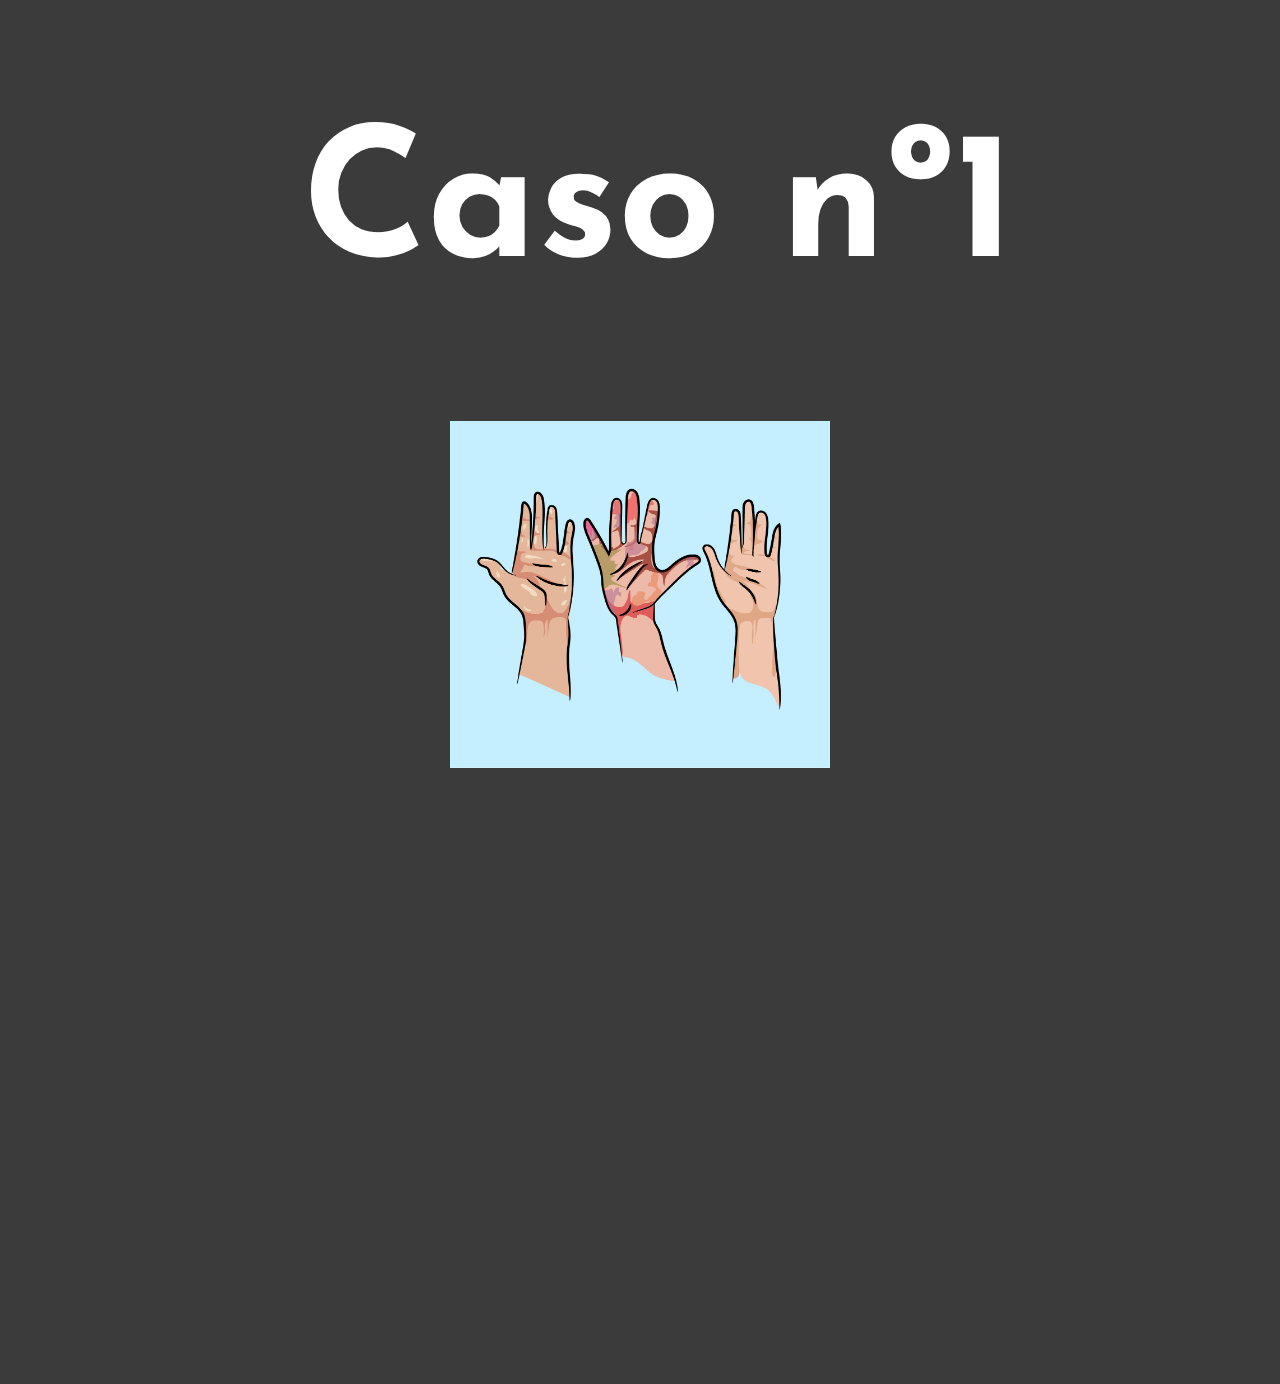
<file: CASO Nº1.html>
<!DOCTYPE html>
<html lang="en">
<head>
    <meta charset="UTF-8">
    <meta name="viewport" content="width=device-width, initial-scale=1.0">
    <link type="text/css" rel="stylesheet" href="css/style.css"/>
    <title>Portflio</title>
</head><link href="https://fonts.googleapis.com/css2?family=Josefin+Sans:wght@200&display=swap" rel="stylesheet">
<body> 
    <div class="div8">
        <p><h1>Caso nº1 </h1></p> </div> 
   <div class="divimg">
   <img src="img/maos.jpg" width="30%"height="30%">
   </div>
   

    <div class="container">
     <iframe src="https://editor.p5js.org/i932/embed/hAC4Huw0s" frameborder="0 "width="600" height="600"></iframe>
        </div>
      
      
      
        





</body>





    </html> 
    <script src="js/script.js"> </script>
</file>
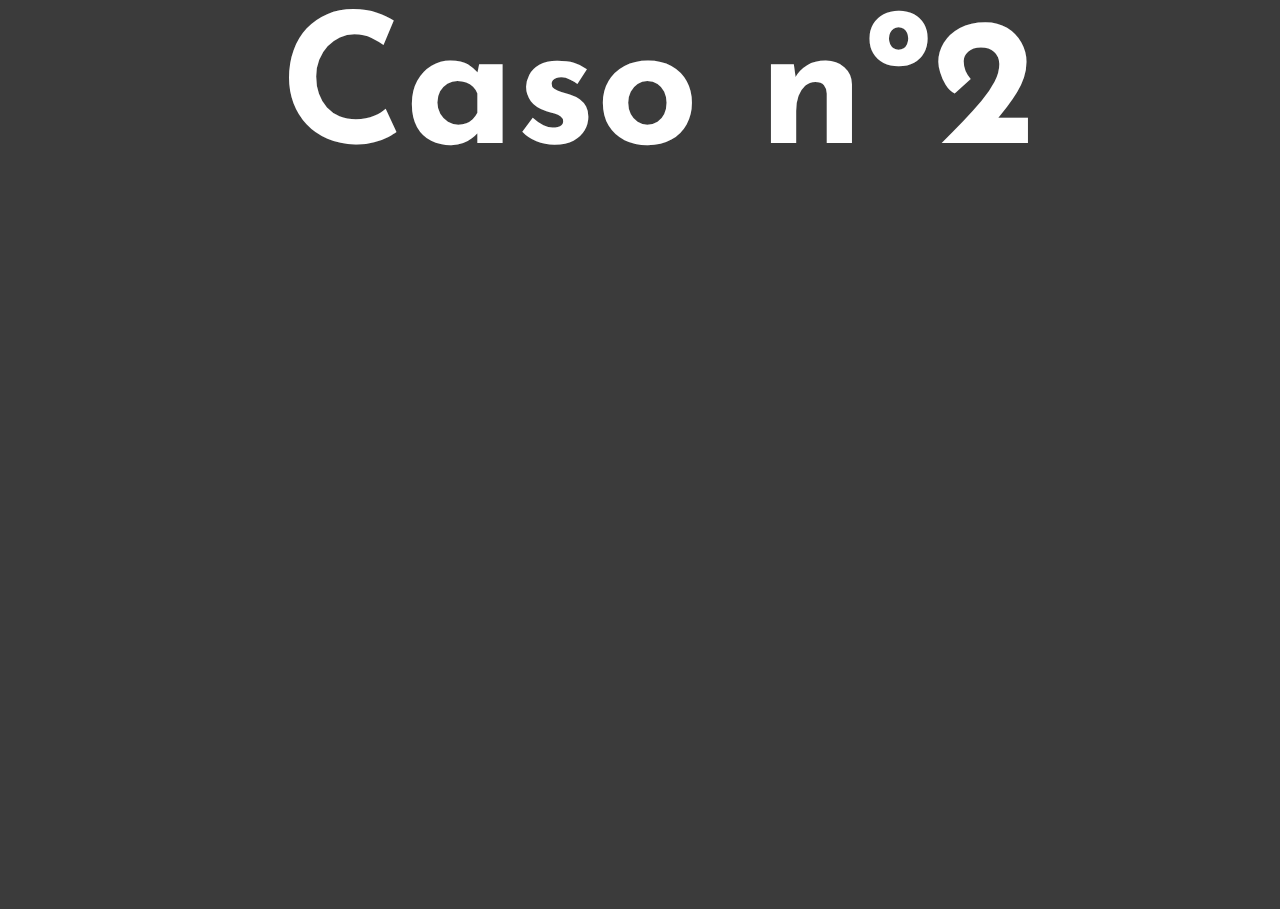
<file: CASO Nº2.html>
<html lang="en">
<head>
    <meta charset="UTF-8">
    <meta name="viewport" content="width=device-width, initial-scale=1.0">
    <link type="text/css" rel="stylesheet" href="css/style.css"/>
    <title>Portflio</title>
</head><link href="https://fonts.googleapis.com/css2?family=Josefin+Sans:wght@200&display=swap" rel="stylesheet">
<body> 
    <div class="div8">
        <p><h1>Caso nº2 </h1></p> </div> 
   
    <div class="container">
    <iframe src="https://editor.p5js.org/i932/embed/hAC4Huw0s" frameborder="0 "width="600" height="600"></iframe>
     
        </div>
      
      
      
        





</body>





    </html> 
    <script src="js/script.js"> </script>
      
      
        





</body>





    </html> 
    <script src="js/script.js"> </script>
</file>
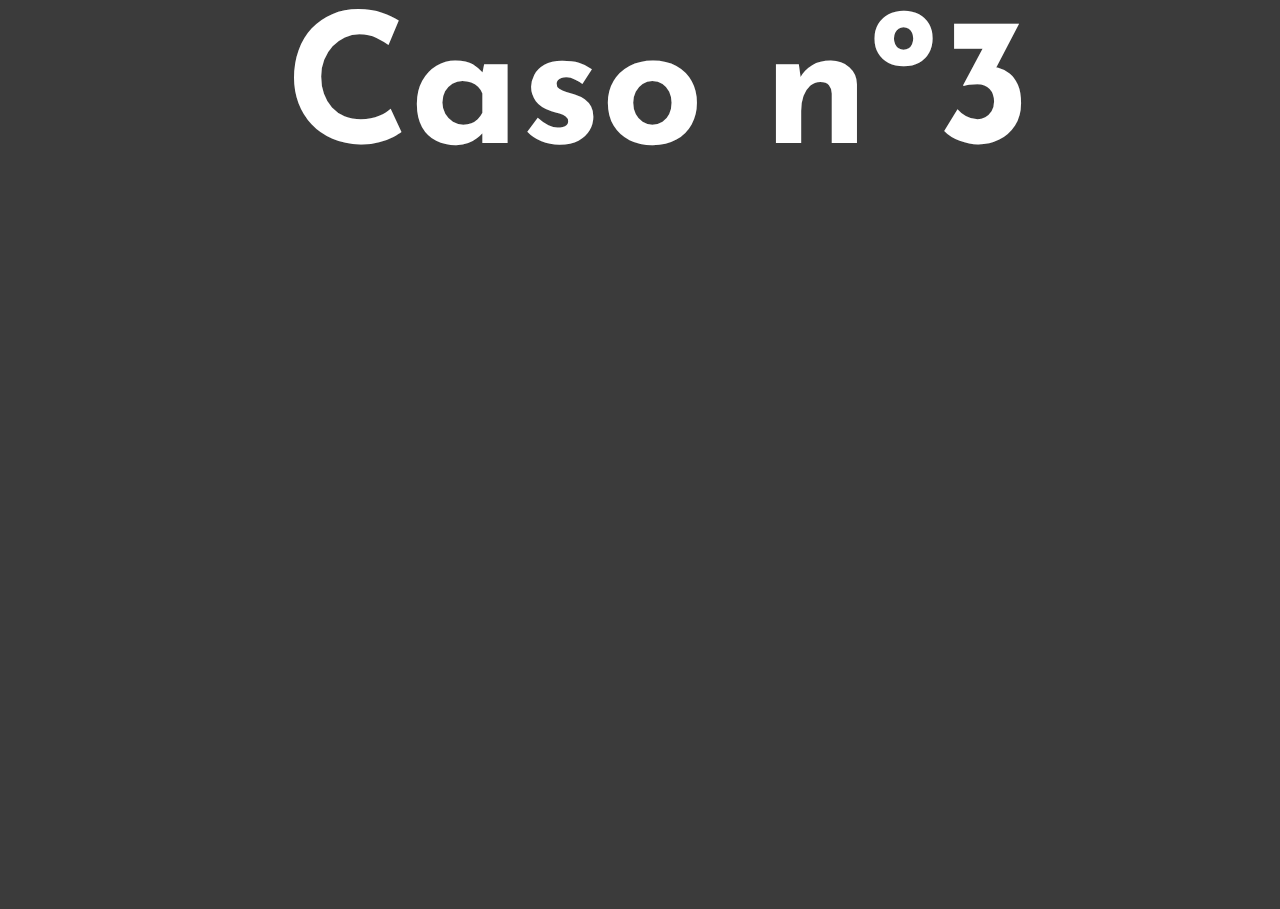
<file: CASO Nº3.html>
<html lang="en">
<head>
    <meta charset="UTF-8">
    <meta name="viewport" content="width=device-width, initial-scale=1.0">
    <link type="text/css" rel="stylesheet" href="css/style.css"/>
    <title>Portflio</title>
</head><link href="https://fonts.googleapis.com/css2?family=Josefin+Sans:wght@200&display=swap" rel="stylesheet">
<body> 
    <div class="div8">
        <p><h1>Caso nº3 </h1></p> </div> 
   
    <div class="container">
    <iframe src="https://editor.p5js.org/i932/embed/hAC4Huw0s"frameborder="0 "width="600" height="600"></iframe>
  
     
        </div>
      
      
      
        





</body>





    </html> 
    <script src="js/script.js"> </script>
</file>
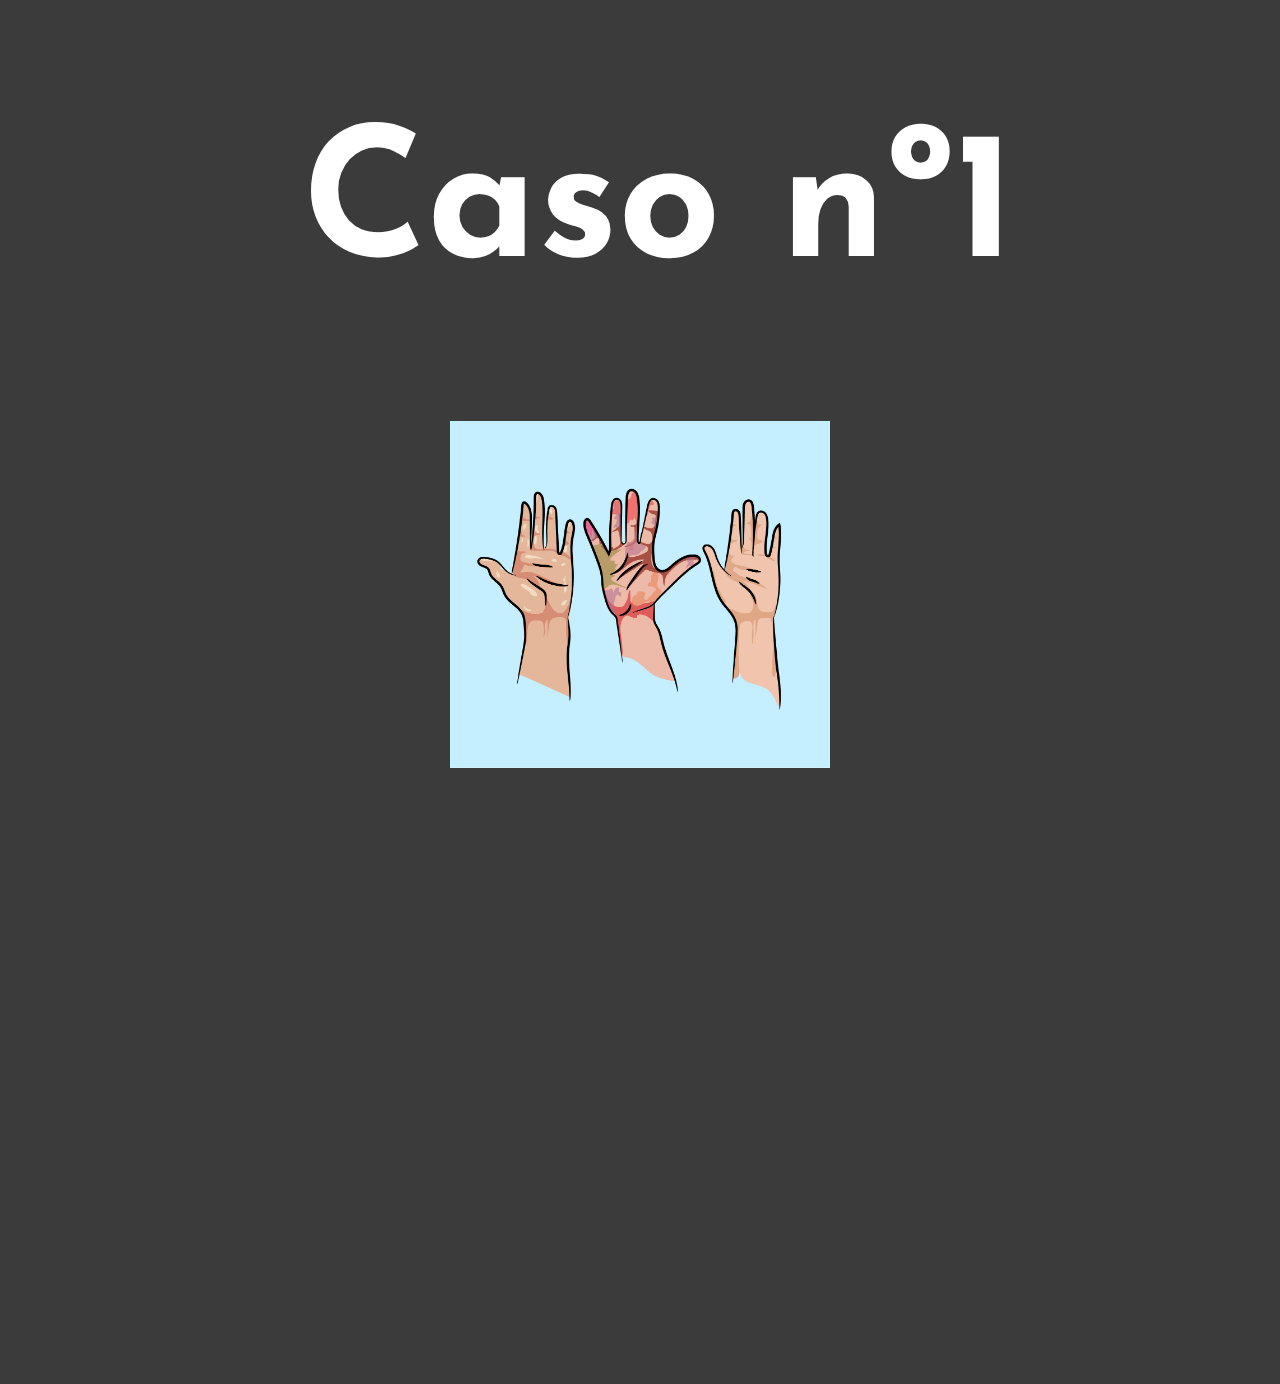
<file: caso1.html>
<!DOCTYPE html>
<html lang="en">
<head>
    <meta charset="UTF-8">
    <meta name="viewport" content="width=device-width, initial-scale=1.0">
    <link type="text/css" rel="stylesheet" href="css/style.css"/>
    <title>Portflio</title>
</head><link href="https://fonts.googleapis.com/css2?family=Josefin+Sans:wght@200&display=swap" rel="stylesheet">
<body> 
    <div class="div8">
        <p><h1>Caso nº1 </h1></p> </div> 
   <div class="divimg">
   <img src="img/maos.jpg" width="30%"height="30%">
   </div>
   

    <div class="container">
     <iframe src="https://editor.p5js.org/i932/embed/hAC4Huw0s" frameborder="0 "width="600" height="600"></iframe>
        </div>
      
      
      
        





</body>





    </html> 
    <script src="js/script.js"> </script>
</file>
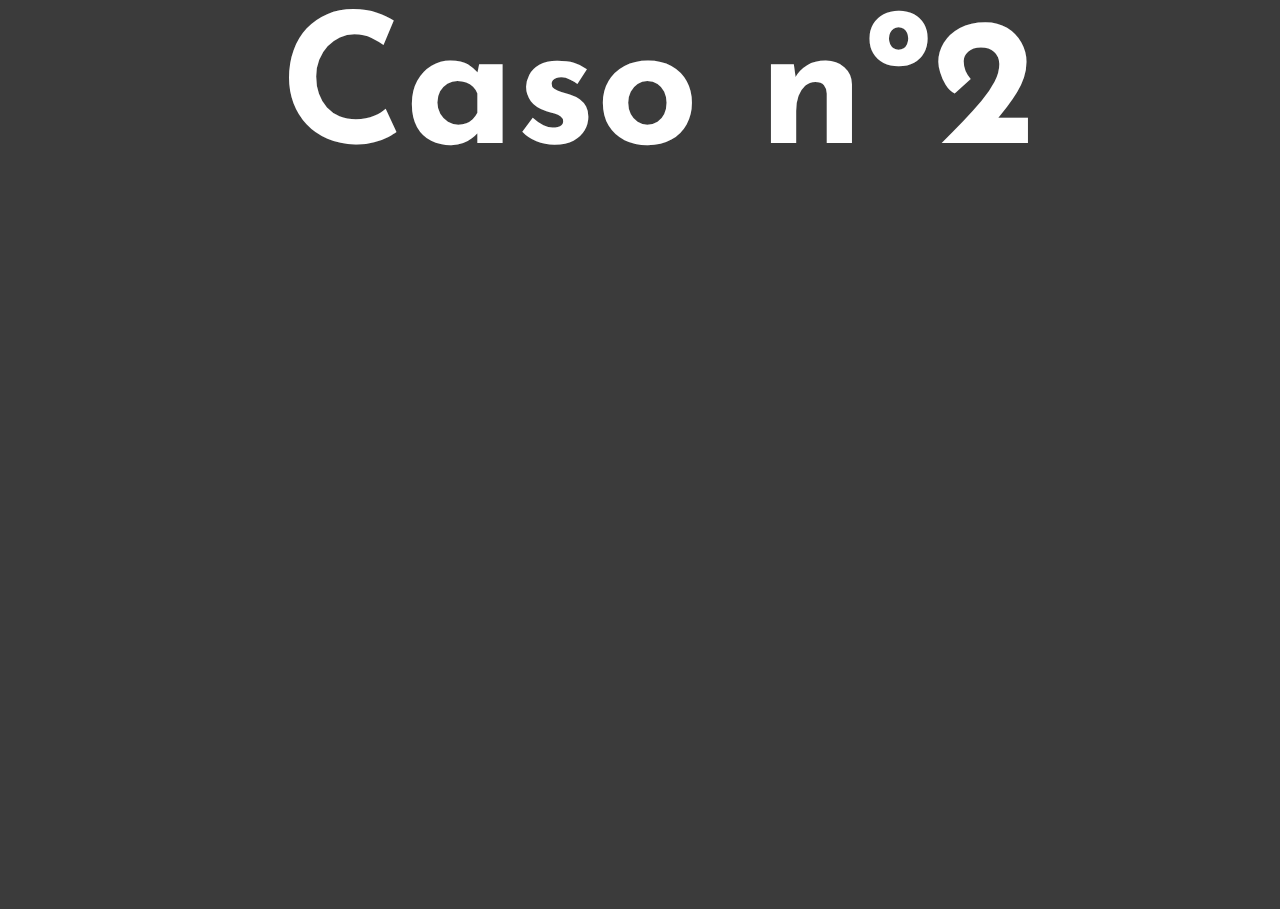
<file: caso2.html>
<html lang="en">
<head>
    <meta charset="UTF-8">
    <meta name="viewport" content="width=device-width, initial-scale=1.0">
    <link type="text/css" rel="stylesheet" href="css/style.css"/>
    <title>Portflio</title>
</head><link href="https://fonts.googleapis.com/css2?family=Josefin+Sans:wght@200&display=swap" rel="stylesheet">
<body> 
    <div class="div8">
        <p><h1>Caso nº2 </h1></p> </div> 
   
    <div class="container">
    <iframe src="https://editor.p5js.org/i932/embed/MsaiNsh4U" frameborder="0 "width="600" height="600"></iframe>
     
        </div>
      
      
      
        





</body>





    </html> 
    <script src="js/script.js"> </script>
      
      
        





</body>





    </html> 
    <script src="js/script.js"> </script>
</file>
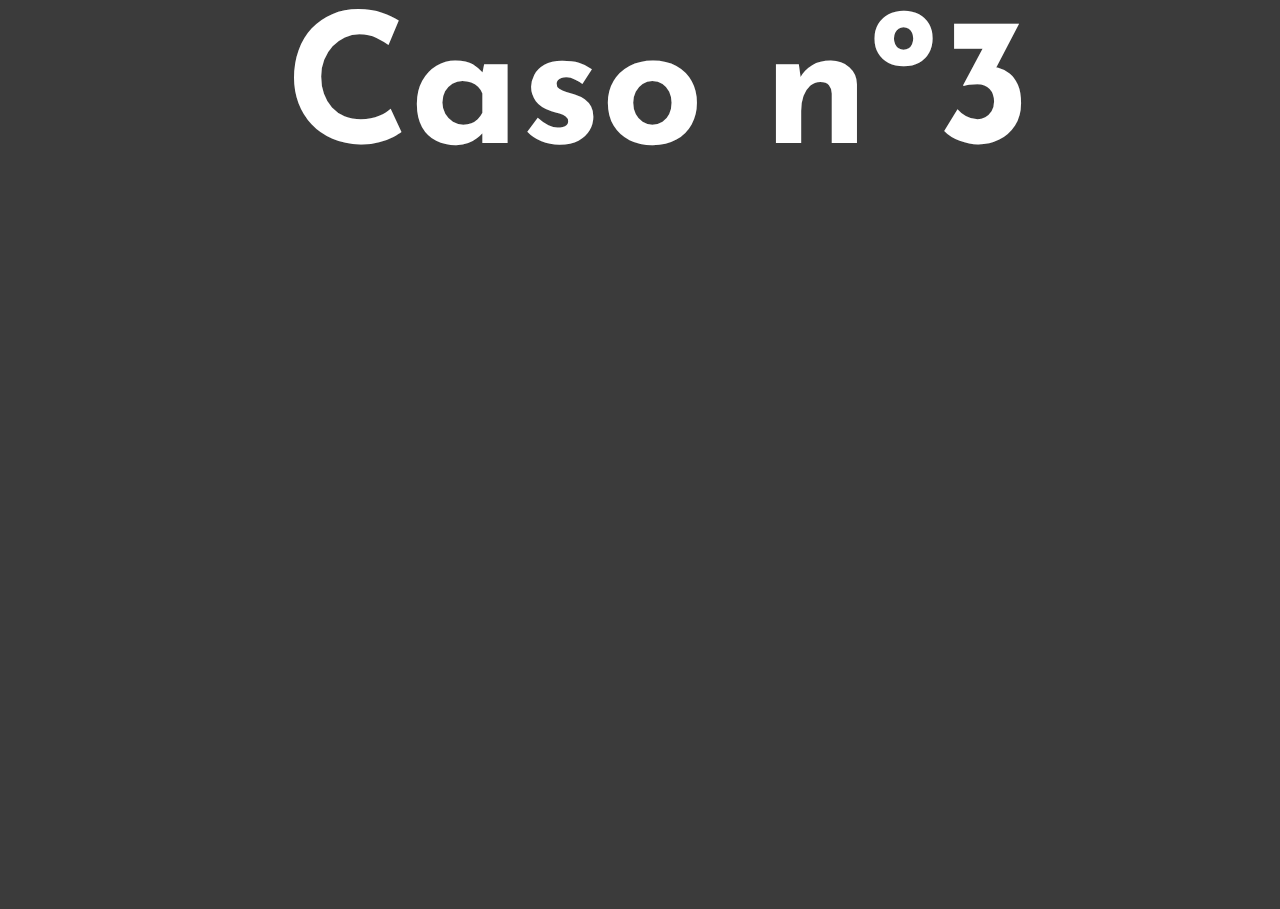
<file: caso3.html>
<html lang="en">
<head>
    <meta charset="UTF-8">
    <meta name="viewport" content="width=device-width, initial-scale=1.0">
    <link type="text/css" rel="stylesheet" href="css/style.css"/>
    <title>Portflio</title>
</head><link href="https://fonts.googleapis.com/css2?family=Josefin+Sans:wght@200&display=swap" rel="stylesheet">
<body> 
    <div class="div8">
        <p><h1>Caso nº3 </h1></p> </div> 
   
    <div class="container">
    <iframe src="https://editor.p5js.org/i932/embed/F7K5kKGoU"frameborder="0 "width="600" height="600"></iframe>
  
     
        </div>
      
      
      
        





</body>





    </html> 
    <script src="js/script.js"> </script>
</file>
<file: css/style.css>
body {
    background-color: #3b3b3b;
}

.div1 {
    margin-top: 3%;
    float: left;
    margin-left: 3%;
    width: 100%;
}

.div2 {
    margin-top: 30px;
}

.div3 {
    font-size: 100px;
    margin-left: 3%;
    font-family: 'Josefin Sans', sans-serif;
    color: white;
    text-align: center;
    margin-top: 10%;
}

.div5 {
    background-size: 125%;
    background-position: center;
    background-image: url(https://i.pinimg.com/originals/62/f0/a1/62f0a12f732ccfee8b84058539d1bfdf.jpg
);
    width: 30%;
    height: 44vw;
    margin-top: 3%;
    background-repeat: no-repeat;
    float: left;
    margin-left: 3%;
    border-radius: 8%;
}

.div6 {
    background-size: 125%;
    background-position: center;
    background-image: url(https://i.pinimg.com/originals/fe/5c/55/fe5c55068ef11e9b191f1d1f1f595f0e.jpg
);
    width: 30%;
    height: 44vw;
    margin-top: 3%;
    background-repeat: no-repeat;
    float: left;
    margin-left: 3%;
    border-radius: 8%
}

.div7 {
    background-size: 125%;
    background-position: center;
    background-image: url(https://www.projectproton.eu/wp-content/uploads/2019/07/mahdi-rezaei-hkmFpLzlsrQ-unsplash_resized.jpg
);
    width: 30%;
    height: 44vw;
    margin-top: 3%;
    background-repeat: no-repeat;
    float: left;
    margin-left: 3%;
    border-radius: 8%
}

.div8 {
    font-size: 90px;
    margin-left: 3%;
    font-family: 'Josefin Sans', sans-serif;
    color: white;
    text-align: center;
}

.div9 {
    text-align: center;
}


/* Position the image container (needed to position the left and right arrows) */

.container {
    position: relative;
    width: 50%;
    margin-left: 25%;
    height: 50%;
    text-align: center;
}


/* Hide the images by default */

.mySlides {
    display: none;
}


/* Next & previous buttons */

.prev,
.next {
    cursor: pointer;
    position: absolute;
    top: 80%;
    width: auto;
    padding: 16px;
    margin-top: -50px;
    color: white;
    font-weight: bold;
    font-size: 20px;
    border-radius: 0 3px 3px 0;
    user-select: none;
    -webkit-user-select: none;
}


/* Position the "next button" to the right */

.next {
    right: 0;
    border-radius: 3px 0 0 3px;
}


/* On hover, add a black background color with a little bit see-through */

.prev:hover,
.next:hover {
    background-color: rgba(0, 0, 0, 0.8);
}


/* Number text (1/3 etc) */

.numbertext {
    color: #f2f2f2;
    font-size: 12px;
    padding: 8px 12px;
    position: absolute;
    top: 0;
}

.row:after {
    content: "";
    display: table;
    clear: both;
}

a {
    text-decoration: none;
    color: white;
}

.text1 {
    text-align: center
}

.text2 {
    text-align: center
}

.text3 {
    text-align: center;
    color: white;
}

.div10 {
    font-size: 60px;
    margin-left: 3%;
    font-family: 'Josefin Sans', sans-serif;
    color: white;
    text-align: center;
}

.vid {
    text-align: center;
    width: 100%;
}

.divimg {
    text-align: center;
}
</file>
